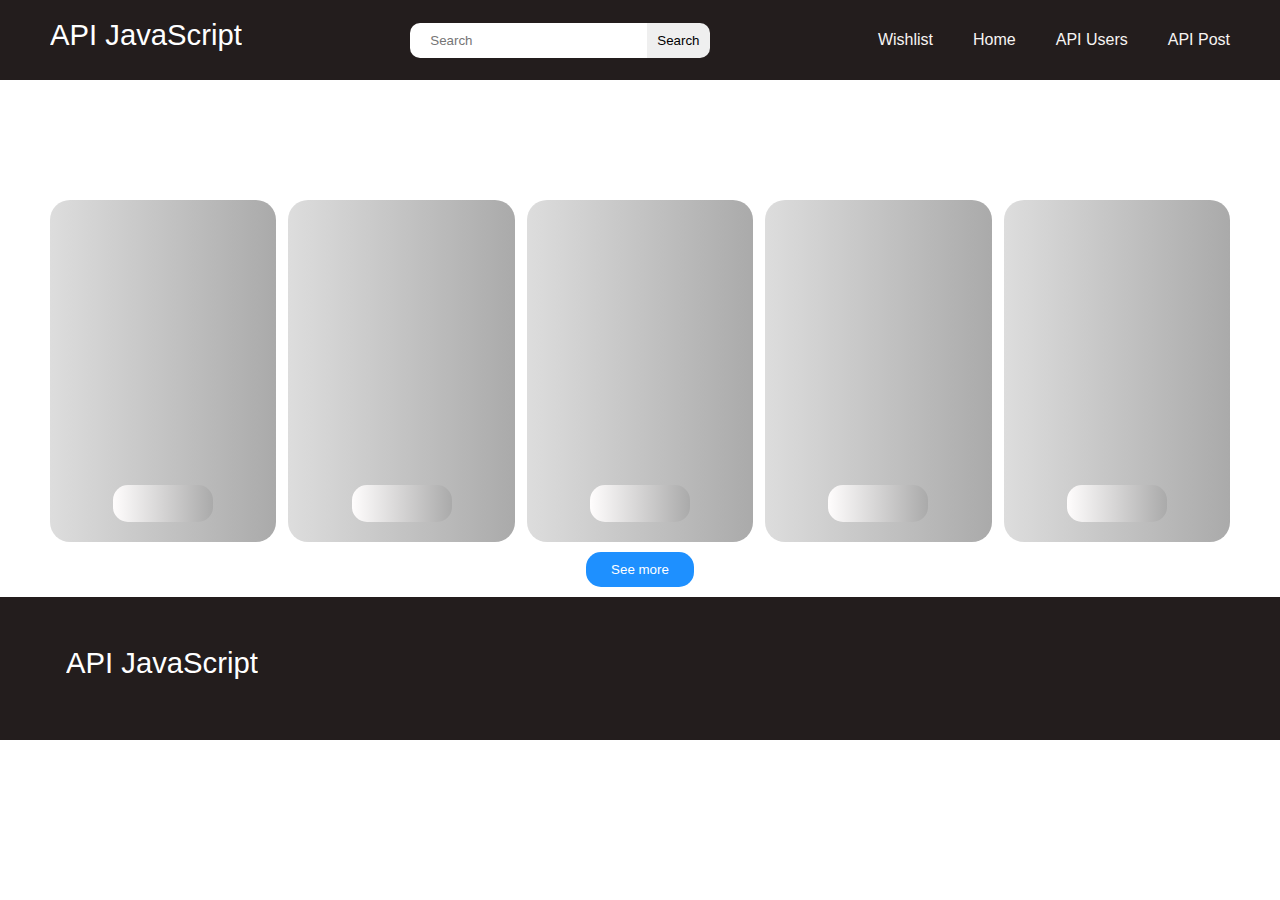
<file: index.html>
<!DOCTYPE html>
<html lang="en">

<head>
    <meta charset="UTF-8">
    <meta name="viewport" content="width=device-width, initial-scale=1.0">
    <title>Home</title>
    <link rel="stylesheet" href="https://cdnjs.cloudflare.com/ajax/libs/font-awesome/6.6.0/css/all.min.css"
        integrity="sha512-Kc323vGBEqzTmouAECnVceyQqyqdsSiqLQISBL29aUW4U/M7pSPA/gEUZQqv1cwx4OnYxTxve5UMg5GT6L4JJg=="
        crossorigin="anonymous" referrerpolicy="no-referrer" />
    <link rel="stylesheet" href="./css/style.css">
    <link rel="stylesheet" href="./css/global.css">
</head>

<body>
    <header class="header">
        <nav class="navbar">
            <div class="navbar__logo">
                <a href="#">
                    <h3>API JavaScript</h3>
                </a>
            </div>
            <form class="navbar__form serach">
                <input class="navbar__input" type="search" placeholder="Search">
                <button class="navbar__btn">Search</button>
                <div class="search__drop" style="display: none;"></div>
            </form>
            <ul class="navbar__collection">
                <li class="navbar__item">
                    <a href="./pages/wishlist.html" class="navbar__link"><span>Wishlist</span></a>
                </li>
                <li class="navbar__item">
                    <a href="./index.html" class="navbar__link"><span>Home</span></a>
                </li>
                <li class="navbar__item">
                    <a href="./user.html" class="navbar__link"><span>API Users</span></a>
                </li>
                <li class="navbar__item">
                    <a href="./post.html" class="navbar__link"><span>API Post</span></a>
                </li>
            </ul>
        </nav>
    </header>
    <ul class="collection">
    </ul>
    <div class="wrapper">
      
    </div>
    <div class="loading"></div>
    <button class="btn__seemore">See more</button>
    <footer class="footer">
        <div class="container">
            <nav class="footer__navbar">
                <div class="navbar__logo">
                    <a href="#">
                        <h3>API JavaScript</h3>
                    </a>
                </div>
                <ul class="footer__collection">
                    <li class="footer__item">
                        <a target="_blank" href="https://t.me/samandar_2317" class="footer__link">
                            <i class="fa-brands fa-telegram fa-2xl" style="color: #F7F4F3;"></i>
                        </a>
                    </li>
                    <li class="footer__item">
                        <a href="#" class="footer__link">
                            <i class="fa-brands fa-facebook fa-2xl" style="color: #F7F4F3;"></i>
                        </a>
                    </li>
                    <li class="footer__item">
                        <a href="#" class="footer__link">
                            <i class="fa-brands fa-square-instagram fa-2xl" style="color: #F7F4F3;"></i>
                        </a>
                    </li>

                </ul>
            </nav>

        </div>
    </footer>

    <script src="./scripts/app.js"></script>
</body>

</html>
</file>
<file: css/style.css>
*{
    margin: 0;
    padding: 0;
    box-sizing: border-box;
    font-family: system-ui, -apple-system, BlinkMacSystemFont, 'Segoe UI', Roboto, Oxygen, Ubuntu, Cantarell, 'Open Sans', 'Helvetica Neue', sans-serif;
    scroll-behavior: smooth;
}

.collection{
    padding: 10px 50px;
    list-style: none;
    display: flex;
    gap: 10px;
    overflow: auto;
}
.collection::-webkit-scrollbar{
    height: 0;
}
.item{
    background: #ddd;
    padding: 6px 20px;
    border-radius: 6px;
    cursor: pointer;
    user-select: none;
    white-space: nowrap;
    text-transform: capitalize;
}
.item.active{
    background: #231D1D;
    color: #FFF;
}

.wrapper{
    padding: 50px;
    display: grid;
    grid-template-columns: repeat(5, 1fr);
    grid-gap: 12px;
    flex-wrap: wrap;
}
.card{
    background: #F7F4F3;
    padding: 12px;
    border-radius: 20px;
    display: flex;
    flex-direction: column;
    justify-content: center;
    align-items: center;
    position: relative;
}
.card img{
    width: 170px;
    border-radius: 50%;
    margin: 0 auto;
    display: block;
    margin-bottom: 20px;
}
.buy__btn{
    padding: 8px;
    background: dodgerblue;
    color: #fff;
    border: none;
    margin-top: 10px;
    border-radius: 15px;
    padding: 10px 25px;
}
.wishlist{
    position: absolute;
    right: 8px;
    top: 10px;
    background: red;
    padding: 8px;
    color: #FFF;
    border-radius: 50px;
}
.wishlist:active{
    transform: scale(1.05);
}

.search__drop{
    position: absolute;
    top: 58px;
    width: 285px;
    height: auto;
    display: flex;
    background: #f7f7f7;
    box-shadow: 5px 5px 15px #0002;
    display: none;
    padding: 16px;
    z-index: 10;
    border-radius: 5px;
}

.search__item{
    display: flex;
    align-items: center;
    gap: 12px;
    padding: 12px 0;
    border-bottom: 1px solid #ddd;
    cursor: pointer;
}
.search__item:hover{
    background: #eee;
}
.search__item img{
    width: 50px;
    height: 50px;
    object-fit: contain;
}
.search__item:last-child{
    border-bottom: none;
}

h3{
    text-align: center;
    overflow: hidden;
    margin-bottom: 10px;
    display: -webkit-box;
    -webkit-box-orient: vertical;
    -webkit-line-clamp: 1;
}

.loading{
    display: grid;
    grid-template-columns: repeat(5, 1fr);
    padding:0 50px;
    grid-gap: 12px;
}

.loading__image{
    width: 100%;
    height: 342px;
    border-radius: 20px;
    background: #ddd;
    display: flex;
    justify-content: end;
    flex-direction: column;
    align-items: center;
    
}
.loading__title{
    border-radius: 15px;
    width: 100px;
    height: 37px;
    background: #fffdfd;
    margin-bottom: 20px;

}

.to-left{
    background: linear-gradient(90deg, #ddd, #aaa, #ddd);
    background-size: 200%;
    animation: toLeft 1s linear infinite;
}
.to-leftt{
    background: linear-gradient(90deg, #fffdfd, #aaa, #fffdfd);
    background-size: 200%;
    animation: toLeft 1s linear infinite;
}
@keyframes toLeft {
    to{
        background-position: 200%;
    }
}


.btn__seemore{
    display: block;
    margin: 10px auto;
    padding: 10px 25px;
    background: dodgerblue;
    border-radius: 15px;
    border: none;
    color: #fff;
    cursor: pointer;
}
.btn__seemore:disabled{
    opacity: .6;
    cursor: default;
}
.btn__seemore:active{
    transform: scale(0.95);
}
.btn__seemore:disabled:active{
    transform: scale(1);
}
</file>
<file: css/global.css>
*{
    margin: 0;
    padding: 0;
    box-sizing: border-box;
    font-family: "Poppins", sans-serif;
    font-weight: normal;
}

.container{
    max-width: 1200px;
    width: 100%;
    margin: 0 auto;
    padding: 0 16px;
}
img{
    max-width: 100%;
}
a{
    color: inherit;
    text-decoration: inherit;
}
li{
    list-style: none;
}
button,
input{
    border: none;
    outline: none;
}
a,li{
    text-decoration: none;
    list-style: none;
}
.header {
    background: #231d1d;
    padding: 0 50px;
}
.navbar {
    height: 80px;
    display: flex;
    align-items: center;
    justify-content: space-between;
}

.navbar__logo a {
    display: flex;
    align-items: center;
    gap: 10px;
    font-size: 25px;
    color: #FFF;
}
.navbar__logo img {
    width: 65px;
}
.navbar__form{
    display: flex;
}
.navbar__input{
    border: none;
    padding: 0 40px 0 20px;
    border-radius: 10px 0  0 10px;
}
.navbar__btn{
    border: none;
    padding: 10px;
    border-radius: 0 10px 10px 0;

}
.navbar__collection {
    display: flex;
    gap: 40px;
    color: #FFF;
}

.navbar__link {
    color: #F7F4F3;
    transition: all .3s ease;
}
.navbar__link:hover {
    color: #F7F4F3;
}
.navbar i {
    display: none;
}


.footer {
    background: #231d1d;
    padding: 50px;
}

.footer__navbar {
    display: flex;
    align-items: center;
    justify-content: space-between;
}

.footer__collection {
    display: flex;
    gap: 15px;
}

.footer__link:hover {
    transform: scale(1.05);
    transition: all 0.5s;
}
</file>
